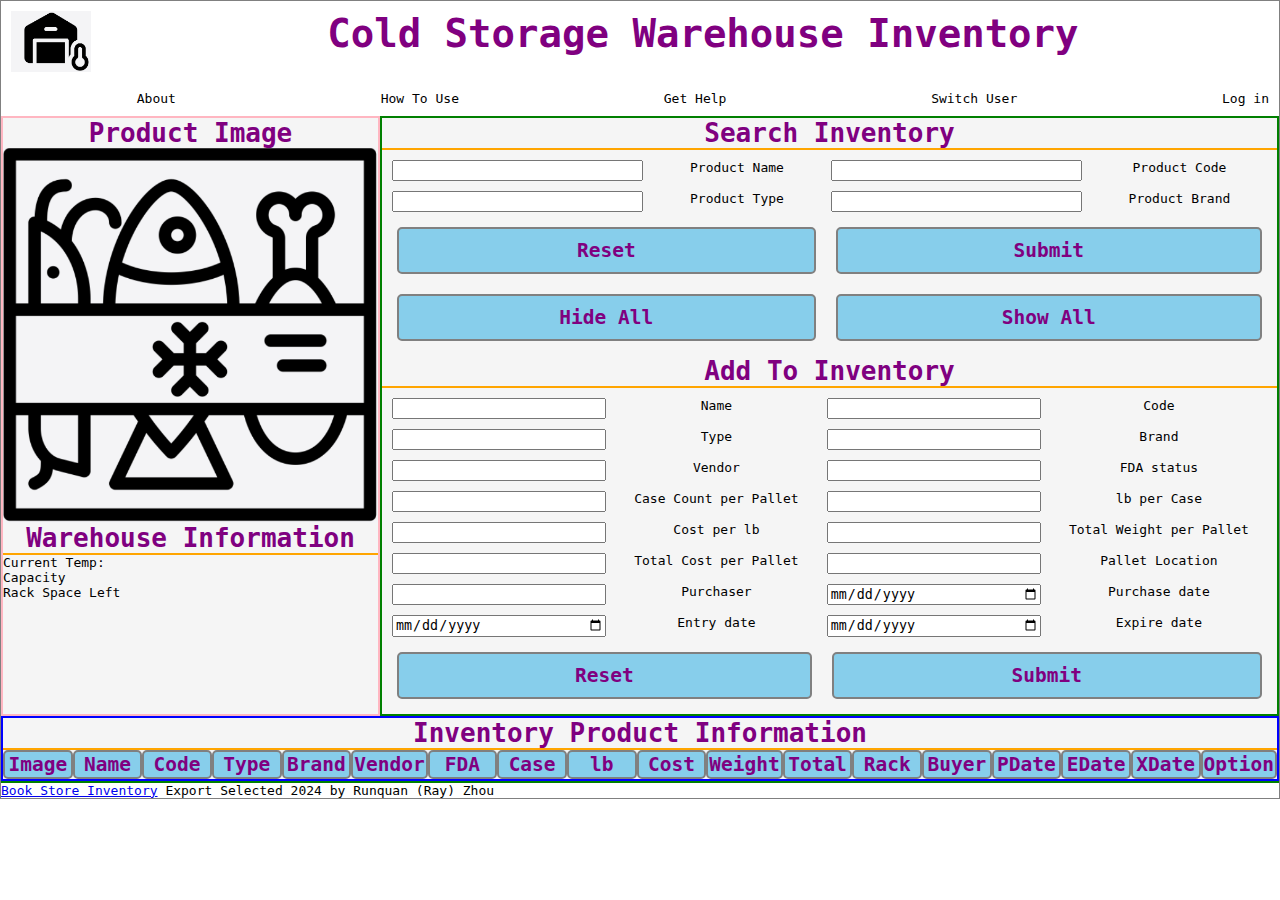
<file: freezer/index.html>
<!DOCTYPE html>
<html lang="en">
<head>
    <meta charset="UTF-8">
    <meta name="viewport" content="width=device-width, initial-scale=1.0">
    <title>Cold Storage Warehouse App</title>
    <link rel="icon" type="image/x-icon" href="assets/freezerFavIcon.png">
    <link rel="stylesheet" href="style.css">
    <script src="main.js" defer></script>
</head>
<body>
    <header class="header">
        <div class="header__logo">
            <img class="header__logo-img" src="assets/Screenshot 2024-03-29 at 9.08.29 PM.png" alt="header__logo">
        </div>
        <div class="header__right-">
            <h1 class="header__right-text">Cold Storage Warehouse Inventory</h1>
            <nav class="header__right-navbar">
                    <span class="header__right-navbar-about">About</span>
                    <span class="header__right-navbar-how">How To Use</span>
                    <span class="header__right-navbar-help">Get Help</span>
                    <span class="header__right-navbar-user">Switch User</span>
                    <span class="header__right-navbar-log">Log in</span>
            </nav>
        </div>
    </header>
    <main class="main">
        <section class="display">
            <div class="display__product">
                <h2 class="display__product-header">Product Image</h2>
                <div class="display__product-img-container">
                    <img id="display__product-image" src="assets/Screenshot 2024-03-29 at 9.05.25 PM.png" alt="product__img">
                </div>
            </div>
            <div class="display__warehouse-info">
                <h2 class="display__warehouse-info__header">Warehouse Information</h2>
                <label for="">Current Temp:</label>
                <span></span>
                <br>
                <label for="">Capacity</label>
                <span></span>
                <br>
                <label for="">Rack Space Left</label>
                <span></span>
            </div>
        </section>
        <section class="inventory">
            <div class="search-inventory">
                <h2 class="search-inventory__header">Search Inventory</h2>
                <form class="search-inventory__form">
                <input id="searchName" class="search-inventory__form-name" name="searchName" type="text"/>
                <label for="searchName">Product Name
                </label>
                <input id="searchCode" class="search-inventory__form-code" name="searchCode" type="number"/>
                <label for="searchCode">Product Code
                </label>
                <input id="searchType" class="search-inventory__form-type" name="searchType" type="text"/>
                <label for="searchType">Product Type
                </label>
                <input id="searchBrand" class="search-inventory__form-brand" name="searchBrand" type="text"/>
                <label for="searchBrand">Product Brand
                </label>
                <input class="search-inventory__form-reset-button" type="button" value="Reset" />
                <input class="search-inventory__form-submit-button" type="submit" value="Submit" />
                <input class="search-inventory__form-hideAll-button" type="button" value="Hide All" />
                <input class="search-inventory__form-showAll-button" type="button" value="Show All" />
            </form>
            </div>
            <div class="display__product-info">
                <h2 class="display__product-info-header">Selected Product</h2>
                <div class="display__product-info-summary">
                </div>
            </div>
            <div class="add-inventory">
                <h2 class="add-inventory__header">Add To Inventory</h2>
                <form class="add-inventory__form">
                    <input id="addName" class="add-inventory__form-name" name="addName" type="text"/>
                    <label for="addName">Name
                    </label>
                    <input id="addCode" class="add-inventory__form-code" name="addCode" type="text"/>
                    <label for="addCode">Code
                    </label>
                    <input id="addType" class="add-inventory__form-type" name="addType" type="text"/>
                    <label for="addType">Type
                    </label>
                    <input id="addBrand" class="add-inventory__form-brand" name="addBrand" type="text"/>
                    <label for="addBrand">Brand
                    </label>
                    <input id="addVendor" class="add-inventory__form-vendor" name="addVendor" type="text"/>
                    <label for="addVendor">Vendor
                    </label>
                    <input id="addFDA" class="add-inventory__form-fda" name="addFDA" type="text"/>
                    <label for="addFDA">FDA status
                    </label>
                    <input id="addCase" class="add-inventory__form-case" name="addCase" type="number"/>
                    <label for="addCase">Case Count per Pallet
                    </label>
                    <input id="addLb" class="add-inventory__form-lb" name="addLb" type="number"/>
                    <label for="addLb">lb per Case
                    </label>
                    <input id="addCost" class="add-inventory__form-cost" name="addCost" type="number"/>
                    <label for="addCost">Cost per lb
                    </label>
                    <input id="addWeight" class="add-inventory__form-weight" name="addWeight" type="number"/>
                    <label for="addWeight">Total Weight per Pallet
                    </label>
                    <input id="addTotal" class="add-inventory__form-total" name="addTotal" type="number"/>
                    <label for="addTotal">Total Cost per Pallet
                    </label>
                    <input id="addLocation" class="add-inventory__form-location" name="addLocation" type="number"/>
                    <label for="addLocation">Pallet Location
                    </label>
                    <input id="addPurchaser" class="add-inventory__form-purchaser" name="addPurchaser" type="text"/>
                    <label for="addPurchaser">Purchaser
                    </label>
                    <input id="addPDate" class="add-inventory__form-pdate" name="addPDate" type="date"/>
                    <label for="addPDate">Purchase date
                    </label>
                    <input id="addEDate" class="add-inventory__form-edate" name="addEDate" type="date"/>
                    <label for="addEDate">Entry date
                    </label>
                    <input id="addXDate" class="add-inventory__form-xdate" name="addXDate" type="date"/>
                    <label for="addXDate">Expire date
                    </label>
                    <input class="add-inventory__form-reset-button" type="button" value="Reset"/>
                    <input class="add-inventory__form-submit-button" type="submit" value="Submit">
                </form>
            </div>
        </section>
        <section class="information">
            <h2 class="information__header">Inventory Product Information</h2>
            <div class="information__table">
                <button class="information__table-values">Image</button>
                <button id="1.nameButton" class="information__table-values">Name</button>
                <button id="2.codeButton" class="information__table-values">Code</button>
                <button id="3.typeButton" class="information__table-values">Type</button>
                <button id="4.brandButton" class="information__table-values">Brand</button>
                <button id="5.vendorButton" class="information__table-values">Vendor</button>
                <button id="6.fdaButton" class="information__table-values">FDA</button>
                <button id="7.caseButton" class="information__table-values">Case</button>
                <button id="8.lbButton" class="information__table-values">lb</button>
                <button id="9.costButton" class="information__table-values">Cost</button>
                <button id="10.weightButton" class="information__table-values">Weight</button>
                <button id="11.totalButton" class="information__table-values">Total</button>
                <button id="12.rackButton" class="information__table-values">Rack</button>
                <button id="13.buyerButton" class="information__table-values">Buyer</button>
                <button id="14.pDateButton" class="information__table-values">PDate</button>
                <button id="15.eDateButton" class="information__table-values">EDate</button>
                <button id="16.xDateButton" class="information__table-values">XDate</button>
                <button class="information__table-values">Option</button>
                <ul class="information__list">
                    <li id="U15HON-WS-USA-30" class="information__list-item"><span><img class="information__list-image" src="assets/fiveStarBrand.png" alt="fiveStarBrandShrimp"></span><span>Wild Shrimp U15</span><span>U15HON-WS-USA-30</span><span>Frozen Shrimp</span><span>Five Star</span><span>Star Foods Products</span><span>Released</span><span>49</span><span>30lb</span><span>7.00</span><span>1470lb</span><span>10290</span><span>A1A</span><span>Ray</span><span>2024-03-19</span><span>2024-03-20</span><span>2026-02-28</span><div class="information__option"><input class="information__select-button" type="button" value="Select" /><input class="information__remove-button" type="button" value="Remove" /></div></li>

                    <li id="16/20-FS-ECU-24" class="information__list-item"><span><img class="information__list-image" src="assets/champmarBrand.png" alt="champmarBrandShrimp"></span><span>Farm Shrimp 16/20</span><span>16/20-FS-ECU-24</span><span>Frozen Shrimp</span><span>Champmar</span><span>Songa</span><span>Released</span><span>70</span><span>24lb</span><span>3.50</span><span>1680lb</span><span>5880</span><span>A2A</span><span>Ray</span><span>2024-03-19</span><span>2024-03-20</span><span>2026-01-23</span><div class="information__option"><input class="information__select-button" type="button" value="Select" /><input class="information__remove-button" type="button" value="Remove" /></div></li>

                    <li id="21/25-FS-IND-24" class="information__list-item"><span><img class="information__list-image" src="assets/kanniBrand.png" alt="kanniBrandShrimp"></span><span>Farm Shrimp 21/25</span><span>21/25-FS-IND-24</span><span>Frozen Shrimp</span><span>Kanni</span><span>Diamond Sea Food Exports</span><span>Released</span><span>70</span><span>24lb</span><span>3.00</span><span>1680lb</span><span>5040</span><span>A3A</span><span>Ray</span><span>2024-03-19</span><span>2024-03-20</span><span>2025-06-16</span><div class="information__option"><input class="information__select-button" type="button" value="Select" /><input class="information__remove-button" type="button" value="Remove" /></div></li>
                </ul>
            </div>
        </section>
    </main>
    <footer class="footer">
        <nav class="footer__navbar">
            <a href="../index.html">Book Store Inventory</a>
            <span>Export Selected</span> <span>2024 by Runquan (Ray) Zhou</span>
        </nav>
    </footer>    
</body>
</html>
</file>
<file: freezer/style.css>
* {
    margin: 0px;
    font-family: monospace;
}

button,
.add-inventory__form-reset-button,
.add-inventory__form-submit-button,
.search-inventory__form-reset-button,
.search-inventory__form-submit-button,
.search-inventory__form-hideAll-button,
.search-inventory__form-showAll-button {
    cursor: pointer;
}

body {
    border: 1px solid grey;
}

h2 {
    font-size: 2em;
    color: purple;
    text-align: center;
    border-bottom: 2px solid orange
}

.header {
    display: grid;
    grid-template-columns: 10% 90%;
    padding: 10px;
}

.header__logo {
    width: 80px;
}

.header__logo-img {
    width: 80px;
}

.header__right-text {
    font-size: 3em;
    color: purple;
    padding-bottom: 15px;
    text-align: center;
}

.header__right-navbar {
    padding-top: 20px;
    display: flex;
    justify-content: space-between;  
}

.main {
    height: auto;
    display: grid;
    background: whitesmoke;
    border-bottom: 2px solid green;
    grid-template-columns: 1fr 3fr;
    grid-template-rows:auto auto;
}

img {
    width: 375px;
}

.display{
    grid-column: 1 / 1;
    border: 2px solid lightpink
}

.display__product {
    display: block;
}

.display__product-img {
    display: flex;
    flex-direction: column;
    align-items: center;
}

.display__product-img-container{
    display: flex;
    justify-content: center;
}

.display__product-header {
    border-bottom: none;
}

.display__warehouse-info-header {
    margin-bottom: 10px;
    border-top: 2px solid orange;
}


.information {
    grid-column: 1 / 3;
    border: 2px solid blue;
}

.inventory {
    grid-column: 2 / 3;
    border: 2px solid green;
}

.display__product-info {
    display: none;

    li {
        list-style: square;
        font-weight: 900;
        font-size: 1.5em;
    }

    span {
        color: purple;
    }
}

.search-inventory,
.add-inventory {
    display: grid;
    grid-template-rows: auto auto;
}

.search-inventory__form,
.add-inventory__form {
    margin: 10px;
    display: grid;
    grid-template-columns: auto auto auto auto;
    grid-template-rows: auto auto auto auto;
    gap: 10px;

    label {
        text-align: center
    }
}

.display__product-info-summary{
    ul {
        display: flex;
        flex-direction: column-reverse;
    }
}

.search-inventory__form-reset-button,
.add-inventory__form-reset-button,
.search-inventory__form-hideAll-button {
    grid-column: 1 / 3;
    margin: 5px;
    padding: 10px;
    font-size: 1.5em;
    font-weight: 900;
    background: skyblue;
    color: purple;
    border-radius: 5px;
    border: 2px solid grey;
}

.search-inventory__form-submit-button,
.add-inventory__form-submit-button,
.search-inventory__form-showAll-button {
    grid-column: 3 / 5;
    margin: 5px;
    padding: 10px;
    font-size: 1.5em;
    font-weight: 900;
    background: skyblue;
    color: purple;
    border-radius: 5px;
    border: 2px solid grey;
}

.information__table {
    display: grid;
    grid-template-columns: repeat(18, 1fr);

    button {
        font-size: 1.5em;
        font-weight: 900;
        padding: 1px;
        background: skyblue;
        color: purple;
        border-radius: 5px;
        border: 2px solid grey;
    }

    .information__list {
        grid-column: 1 / 19;
        padding-inline-start: 0;
    }

}

.information__list-item {
    display: none;
    grid-template-columns: repeat(18, 1fr);

    span {
        display: flex;
        align-items: center;
        justify-content: center;
        border: 1px solid black;
    }

    img {
        width: 100%;
        height: 100%;
    }

}

.information__option {
    display: grid;
}

@media (max-width: 1100px ) {

    .add-inventory,
    .information__table,
    .information__list {
        display: none;
    }

    .main {
        width: auto;
        height: auto;
        display: flex;
        flex-direction: column;
    }
    .display__product-img-container{
        display: flex;
        justify-content: center;
    }

}

@media (max-width: 550px ) {

    .add-inventory,
    .information__table,
    .information__list {
        display: none;
    }

    .search-inventory__form,
    .search-inventory {
        display: flex;
        flex-direction: column;
        margin-top: 8px;
    }

}
</file>
